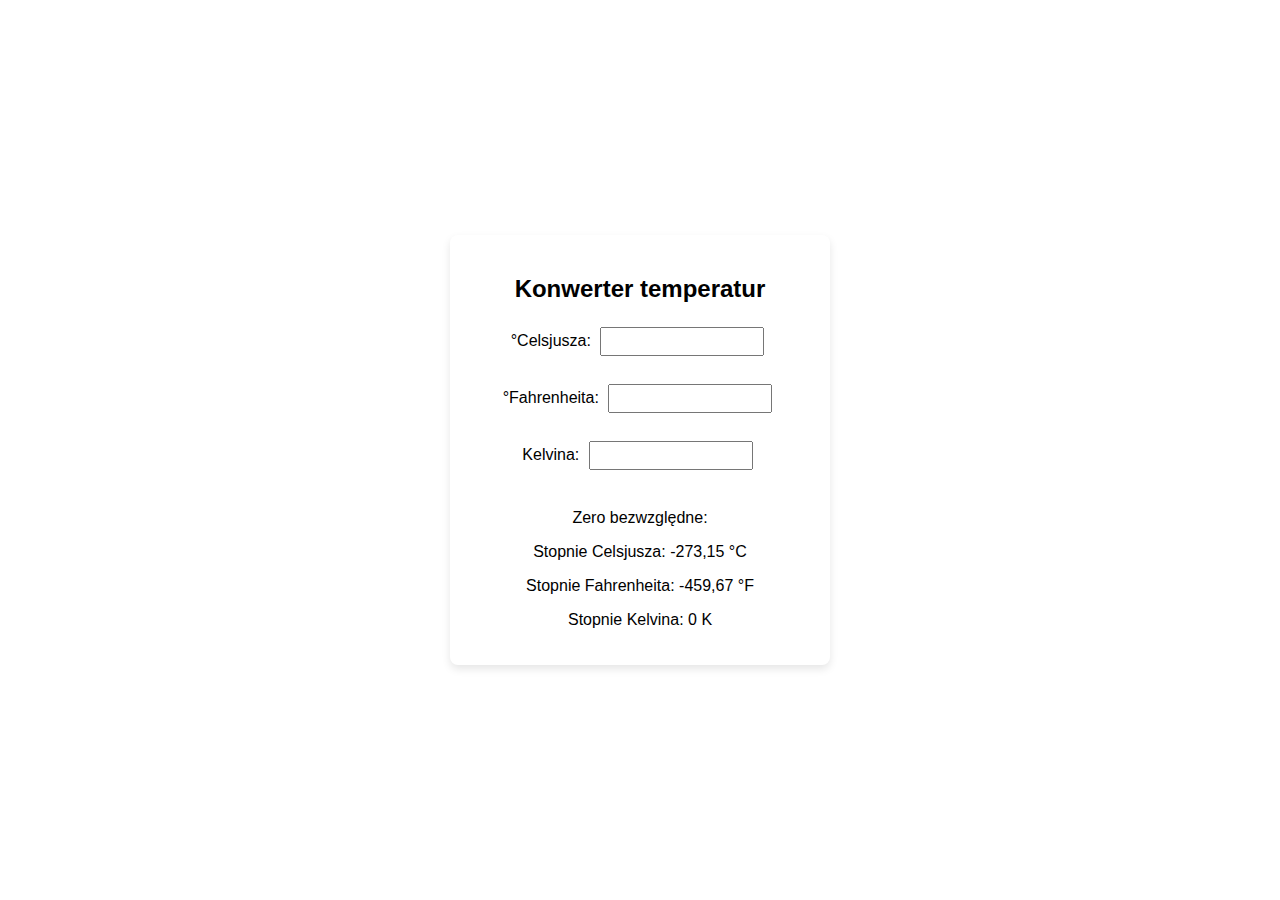
<file: index.html>
<!DOCTYPE html>
<html lang="pl">
<head>
    <link rel="stylesheet" href="style.css">
    <meta charset="UTF-8">
    <title>Konwerter temperatur</title>
</head>
<body>
 <div id="all">
    <h2>Konwerter temperatur</h2>

    <label>°Celsjusza: <input type="text" id="cel" /></label>
    <div id="wynik-cel" class="wynik"></div><br>

    <label>°Fahrenheita: <input type="text" id="fah" /></label>
    <div id="wynik-fah" class="wynik"></div><br>

    <label>Kelvina: <input type="text" id="kel" /></label>
    <div id="wynik-kel" class="wynik"></div><br>
    <p>Zero bezwzględne:</p>
    <p>Stopnie Celsjusza: -273,15 °C</p>
    <p>Stopnie Fahrenheita: -459,67 °F</p>
    <p>Stopnie Kelvina: 0 K </p>
 </div>
    <script>
        const cel = document.getElementById("cel");
        const fah = document.getElementById("fah");
        const kel = document.getElementById("kel");

        const wynikCel = document.getElementById("wynik-cel");
        const wynikFah = document.getElementById("wynik-fah");
        const wynikKel = document.getElementById("wynik-kel");

        let aktywny = null;

        function ustawAktywny(inp) {
            aktywny = inp;
        }

        function aktualizujZCel(c) {
            const f = c * 1.8 + 32;
            const k = c + 273.15;

            if (k < 0) {
                fah.value = "nie ma rozwiązania";
                kel.value = "nie ma rozwiązania";
                wynikCel.innerHTML = `<span class="blad">nie ma rozwiązania (Kelvin &lt; 0)</span>`;
                wynikFah.innerHTML = "";
                wynikKel.innerHTML = "";
                return;
            }

            fah.value = f.toFixed(2);
            kel.value = k.toFixed(2);

            wynikCel.innerHTML = `°F = ${c} × 1.8 + 32 = ${f.toFixed(2)}<br>K = ${c} + 273.15 = ${k.toFixed(2)}`;
            wynikFah.innerHTML = "";
            wynikKel.innerHTML = "";
        }

        function aktualizujZFah(f) {
            const c = (f - 32) / 1.8;
            const k = c + 273.15;

            if (k < 0) {
                cel.value = "nie ma rozwiązania";
                kel.value = "nie ma rozwiązania";
                wynikFah.innerHTML = `<span class="blad">nie ma rozwiązania (Kelvin &lt; 0)</span>`;
                wynikCel.innerHTML = "";
                wynikKel.innerHTML = "";
                return;
            }

            cel.value = c.toFixed(2);
            kel.value = k.toFixed(2);

            wynikFah.innerHTML = `°C = (${f} - 32) / 1.8 = ${c.toFixed(2)}<br>K = ${c.toFixed(2)} + 273.15 = ${k.toFixed(2)}`;
            wynikCel.innerHTML = "";
            wynikKel.innerHTML = "";
        }

        function aktualizujZKel(k) {
            const c = k - 273.15;
            const f = c * 1.8 + 32;

            if (k < 0) {
                cel.value = "nie ma rozwiązania";
                fah.value = "nie ma rozwiązania";
                wynikKel.innerHTML = `<span class="blad">nie ma rozwiązania (Kelvin &lt; 0)</span>`;
                wynikCel.innerHTML = "";
                wynikFah.innerHTML = "";
                return;
            }

            cel.value = c.toFixed(2);
            fah.value = f.toFixed(2);

            wynikKel.innerHTML = `°C = ${k} - 273.15 = ${c.toFixed(2)}<br>°F = ${c.toFixed(2)} × 1.8 + 32 = ${f.toFixed(2)}`;
            wynikCel.innerHTML = "";
            wynikFah.innerHTML = "";
        }

        cel.addEventListener("input", function () {
            if (aktywny !== cel) return;
            const c = parseFloat(cel.value);
            if (isNaN(c)) {
                fah.value = "";
                kel.value = "";
                wynikCel.innerHTML = "";
                wynikFah.innerHTML = "";
                wynikKel.innerHTML = "";
                return;
            }
            aktualizujZCel(c);
        });

        fah.addEventListener("input", function () {
            if (aktywny !== fah) return;
            const f = parseFloat(fah.value);
            if (isNaN(f)) {
                cel.value = "";
                kel.value = "";
                wynikCel.innerHTML = "";
                wynikFah.innerHTML = "";
                wynikKel.innerHTML = "";
                return;
            }
            aktualizujZFah(f);
        });

        kel.addEventListener("input", function () {
            if (aktywny !== kel) return;
            const k = parseFloat(kel.value);
            if (isNaN(k)) {
                cel.value = "";
                fah.value = "";
                wynikCel.innerHTML = "";
                wynikFah.innerHTML = "";
                wynikKel.innerHTML = "";
                return;
            }
            aktualizujZKel(k);
        });

        [cel, fah, kel].forEach(inp => {
            inp.addEventListener("focus", () => ustawAktywny(inp));
        });
    </script>
</body>
</html>
</file>
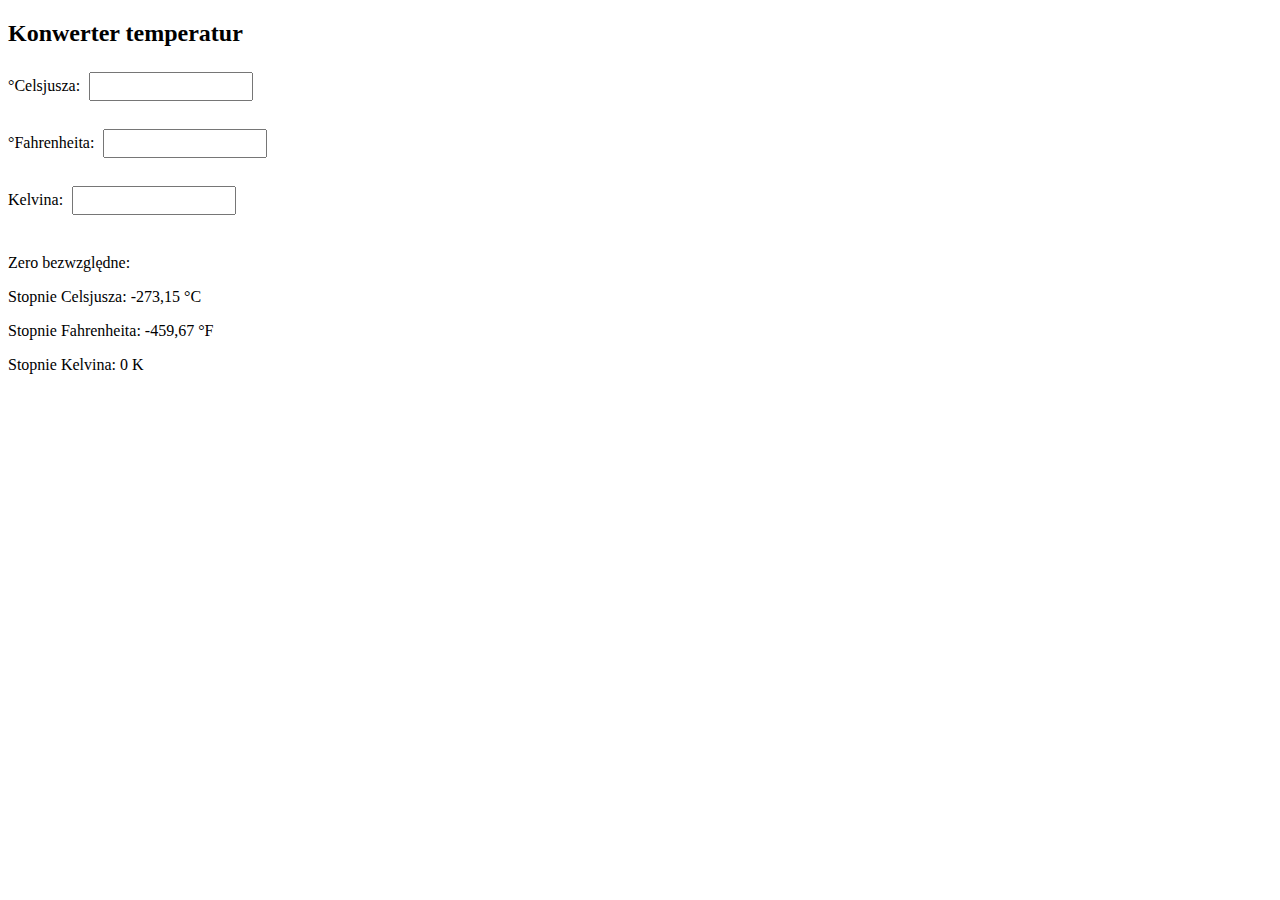
<file: lol.html>
<!DOCTYPE html>
<html lang="pl">
<head>
    <meta charset="UTF-8">
    <title>Konwerter temperatur</title>
    <style>
        input {
            margin: 5px;
            padding: 5px;
            width: 150px;
        }
        .wynik {
            font-family: sans-serif;
            font-size: 14px;
            margin-left: 10px;
            color: #333;
        }
        .blad {
            color: red;
            font-weight: bold;
        }
    </style>
</head>
<body>
    <h2>Konwerter temperatur</h2>

    <label>°Celsjusza: <input type="text" id="cel" /></label>
    <div id="wynik-cel" class="wynik"></div><br>

    <label>°Fahrenheita: <input type="text" id="fah" /></label>
    <div id="wynik-fah" class="wynik"></div><br>

    <label>Kelvina: <input type="text" id="kel" /></label>
    <div id="wynik-kel" class="wynik"></div><br>
    <p>Zero bezwzględne:</p>
    <p>Stopnie Celsjusza: -273,15 °C</p>
    <p>Stopnie Fahrenheita: -459,67 °F</p>
    <p>Stopnie Kelvina: 0 K </p>
    <script>
        const cel = document.getElementById("cel");
        const fah = document.getElementById("fah");
        const kel = document.getElementById("kel");

        const wynikCel = document.getElementById("wynik-cel");
        const wynikFah = document.getElementById("wynik-fah");
        const wynikKel = document.getElementById("wynik-kel");

        let aktywny = null;

        function ustawAktywny(inp) {
            aktywny = inp;
        }

        function aktualizujZCel(c) {
            const f = c * 1.8 + 32;
            const k = c + 273.15;

            if (k < 0) {
                fah.value = "nie ma rozwiązania";
                kel.value = "nie ma rozwiązania";
                wynikCel.innerHTML = `<span class="blad">nie ma rozwiązania (Kelvin &lt; 0)</span>`;
                wynikFah.innerHTML = "";
                wynikKel.innerHTML = "";
                return;
            }

            fah.value = f.toFixed(2);
            kel.value = k.toFixed(2);

            wynikCel.innerHTML = `°F = ${c} × 1.8 + 32 = ${f.toFixed(2)}<br>K = ${c} + 273.15 = ${k.toFixed(2)}`;
            wynikFah.innerHTML = "";
            wynikKel.innerHTML = "";
        }

        function aktualizujZFah(f) {
            const c = (f - 32) / 1.8;
            const k = c + 273.15;

            if (k < 0) {
                cel.value = "nie ma rozwiązania";
                kel.value = "nie ma rozwiązania";
                wynikFah.innerHTML = `<span class="blad">nie ma rozwiązania (Kelvin &lt; 0)</span>`;
                wynikCel.innerHTML = "";
                wynikKel.innerHTML = "";
                return;
            }

            cel.value = c.toFixed(2);
            kel.value = k.toFixed(2);

            wynikFah.innerHTML = `°C = (${f} - 32) / 1.8 = ${c.toFixed(2)}<br>K = ${c.toFixed(2)} + 273.15 = ${k.toFixed(2)}`;
            wynikCel.innerHTML = "";
            wynikKel.innerHTML = "";
        }

        function aktualizujZKel(k) {
            const c = k - 273.15;
            const f = c * 1.8 + 32;

            if (k < 0) {
                cel.value = "nie ma rozwiązania";
                fah.value = "nie ma rozwiązania";
                wynikKel.innerHTML = `<span class="blad">nie ma rozwiązania (Kelvin &lt; 0)</span>`;
                wynikCel.innerHTML = "";
                wynikFah.innerHTML = "";
                return;
            }

            cel.value = c.toFixed(2);
            fah.value = f.toFixed(2);

            wynikKel.innerHTML = `°C = ${k} - 273.15 = ${c.toFixed(2)}<br>°F = ${c.toFixed(2)} × 1.8 + 32 = ${f.toFixed(2)}`;
            wynikCel.innerHTML = "";
            wynikFah.innerHTML = "";
        }

        cel.addEventListener("input", function () {
            if (aktywny !== cel) return;
            const c = parseFloat(cel.value);
            if (isNaN(c)) {
                fah.value = "";
                kel.value = "";
                wynikCel.innerHTML = "";
                wynikFah.innerHTML = "";
                wynikKel.innerHTML = "";
                return;
            }
            aktualizujZCel(c);
        });

        fah.addEventListener("input", function () {
            if (aktywny !== fah) return;
            const f = parseFloat(fah.value);
            if (isNaN(f)) {
                cel.value = "";
                kel.value = "";
                wynikCel.innerHTML = "";
                wynikFah.innerHTML = "";
                wynikKel.innerHTML = "";
                return;
            }
            aktualizujZFah(f);
        });

        kel.addEventListener("input", function () {
            if (aktywny !== kel) return;
            const k = parseFloat(kel.value);
            if (isNaN(k)) {
                cel.value = "";
                fah.value = "";
                wynikCel.innerHTML = "";
                wynikFah.innerHTML = "";
                wynikKel.innerHTML = "";
                return;
            }
            aktualizujZKel(k);
        });

        [cel, fah, kel].forEach(inp => {
            inp.addEventListener("focus", () => ustawAktywny(inp));
        });
    </script>
</body>
</html>
</file>
<file: style.css>
html, body {
            height: 100%;
            margin: 0;
        }
        body {
             display: flex;
        justify-content: center; 
         align-items: center;    
         font-family: Arial, sans-serif;
        }
        input {
            margin: 5px;
            padding: 5px;
            width: 150px;
        }
        .wynik {
            font-family: sans-serif;
            font-size: 14px;
            margin-left: 10px;
            color: #333;
        }
        .blad {
            color: red;
            font-weight: bold;
        }
      #all {
 background: white;
    padding: 20px 40px;
    border-radius: 8px;
    box-shadow: 0 4px 8px rgba(0,0,0,0.1);
    text-align: center;
    min-width: 300px;
            }
        @media (max-width: 768px) {
#all {
 background: white;
    padding: 20px 40px;
    border-radius: 8px;
    box-shadow: 0 4px 8px rgba(0,0,0,0.1);
    text-align: center;
    min-width: 300px;
        }
    }
</file>
